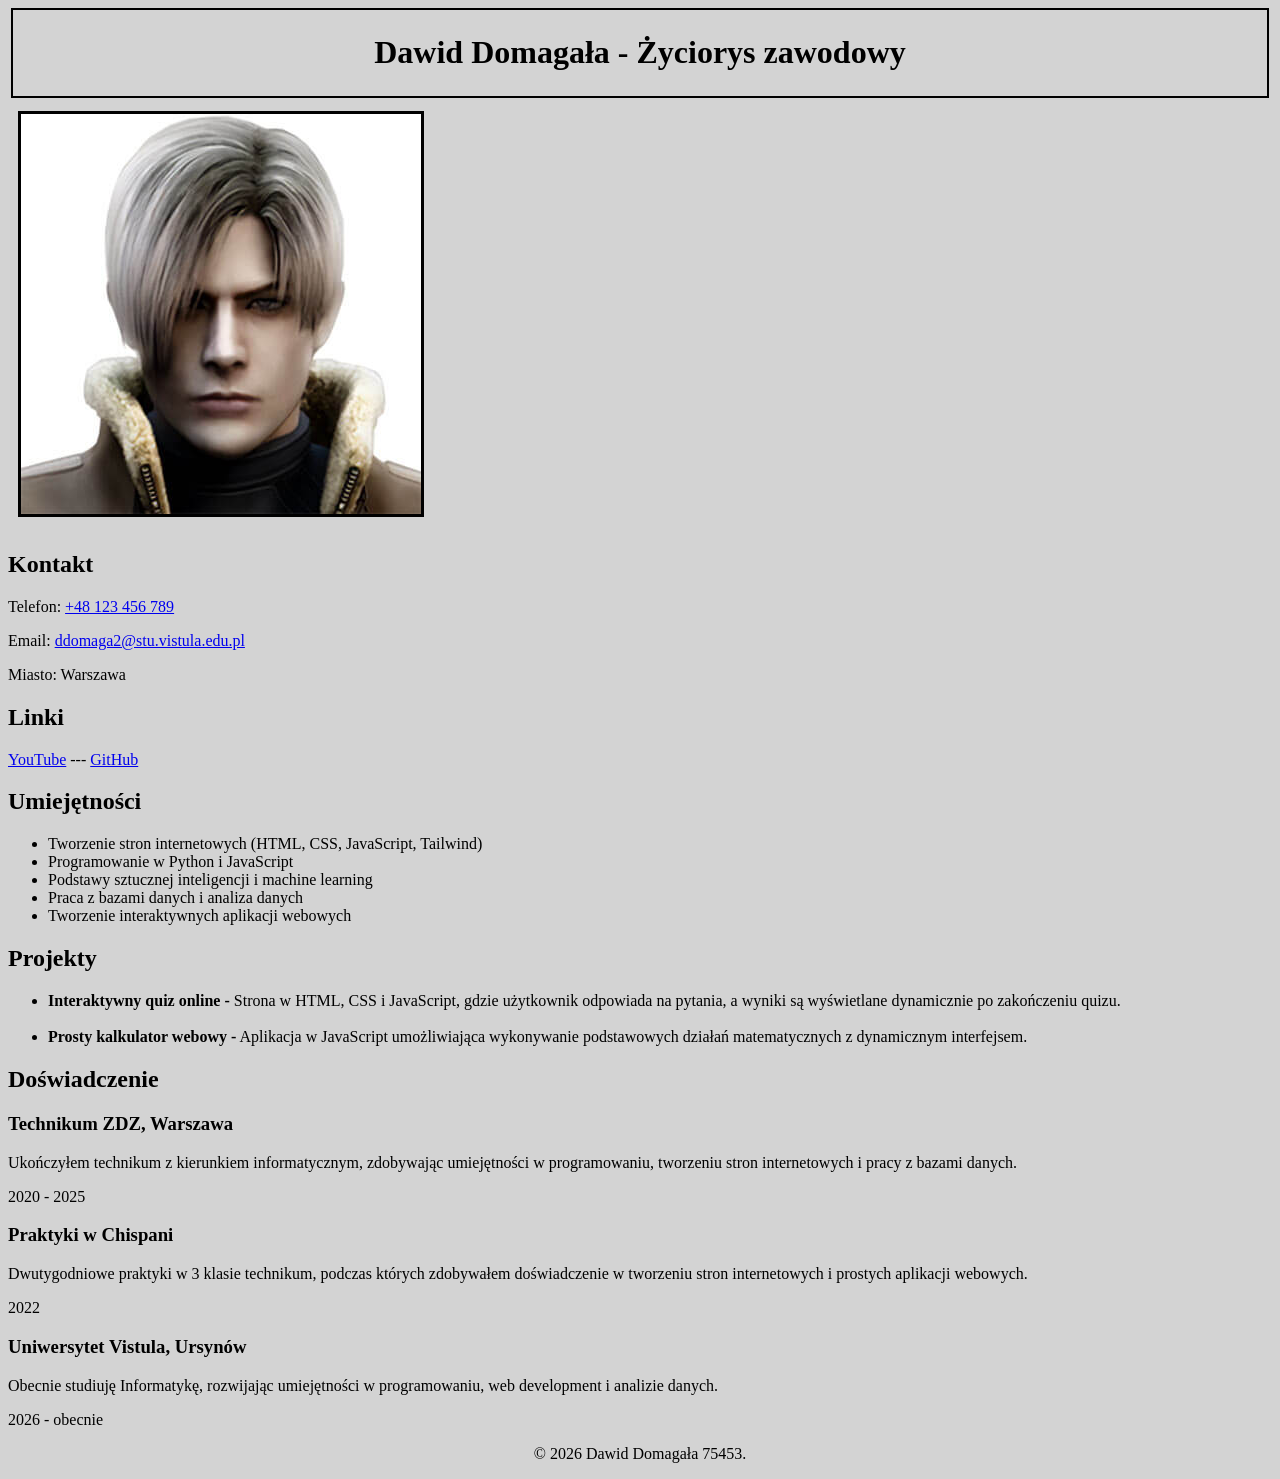
<file: Zad1_cv/index.html>
<!DOCTYPE html>
<html lang="pl">
<head>
    <meta charset="UTF-8">
    <meta name="viewport" content="width=device-width, initial-scale=1.0">
    <link rel="stylesheet" href="style.css">
    <title>CV Dawid Domagała 75453</title>
</head>
<body>
<header>
    <h1>Dawid Domagała - Życiorys zawodowy</h1>
</header>
<main>
    <section id="icon">
        <img src="Profiloew.jpg" alt="Zdjęcie profilowe" style="border: 3px solid black;">
    </section>
    <section id="Kontakt">
    <h2>Kontakt</h2>
    <p>Telefon: <a href="tel:+48 123 456 789">+48 123 456 789</a> </p>
    <p>Email: <a href="mailto:ddomaga2@stu.vistula.edu.pl">ddomaga2@stu.vistula.edu.pl</a></p>
    <p>Miasto: Warszawa</p>
    <h2>Linki</h2>
    <p><a href="https://www.youtube.com/@dawid3601" target="_blank" rel="noopener noreferrer">YouTube</a> --- <a href="https://github.com/75453" target="_blank" rel="noopener noreferrer">GitHub</a></p>
</section>
<section id="Umiejętności">
    <h2>Umiejętności</h2>
    <ul>
        <li>Tworzenie stron internetowych (HTML, CSS, JavaScript, Tailwind)</li>
        <li>Programowanie w Python i JavaScript</li>
        <li>Podstawy sztucznej inteligencji i machine learning</li>
        <li>Praca z bazami danych i analiza danych</li>
        <li>Tworzenie interaktywnych aplikacji webowych</li>
    </ul>
</section>
<section id="Projekty">
    <h2>Projekty</h2>
    <ul>
        <li><strong>Interaktywny quiz online -</strong> Strona w HTML, CSS i JavaScript, gdzie użytkownik odpowiada na pytania, a wyniki są wyświetlane dynamicznie po zakończeniu quizu.</li>
        <br>
        <li><strong>Prosty kalkulator webowy -</strong> Aplikacja w JavaScript umożliwiająca wykonywanie podstawowych działań matematycznych z dynamicznym interfejsem.</li>
    </ul>
</section>
<section id="Doświadczenie">
    <h2>Doświadczenie</h2>
    
    <article>
        <h3>Technikum ZDZ, Warszawa</h3>
        <p>Ukończyłem technikum z kierunkiem informatycznym, zdobywając umiejętności w programowaniu, tworzeniu stron internetowych i pracy z bazami danych.</p>
        <p>2020 - 2025</p>
    </article>
    
    <article>
        <h3>Praktyki w Chispani</h3>
        <p>Dwutygodniowe praktyki w 3 klasie technikum, podczas których zdobywałem doświadczenie w tworzeniu stron internetowych i prostych aplikacji webowych.</p>
        <p> 2022</p>
    </article>
    
    <article>
        <h3>Uniwersytet Vistula, Ursynów</h3>
        <p>Obecnie studiuję Informatykę, rozwijając umiejętności w programowaniu, web development i analizie danych.</p>
        <p>2026 - obecnie</p>
    </article>

</section>
</main>
<footer>
    <p>&copy; 2026 Dawid Domagała 75453.</p>
</footer>
</body>
</html>
</file>
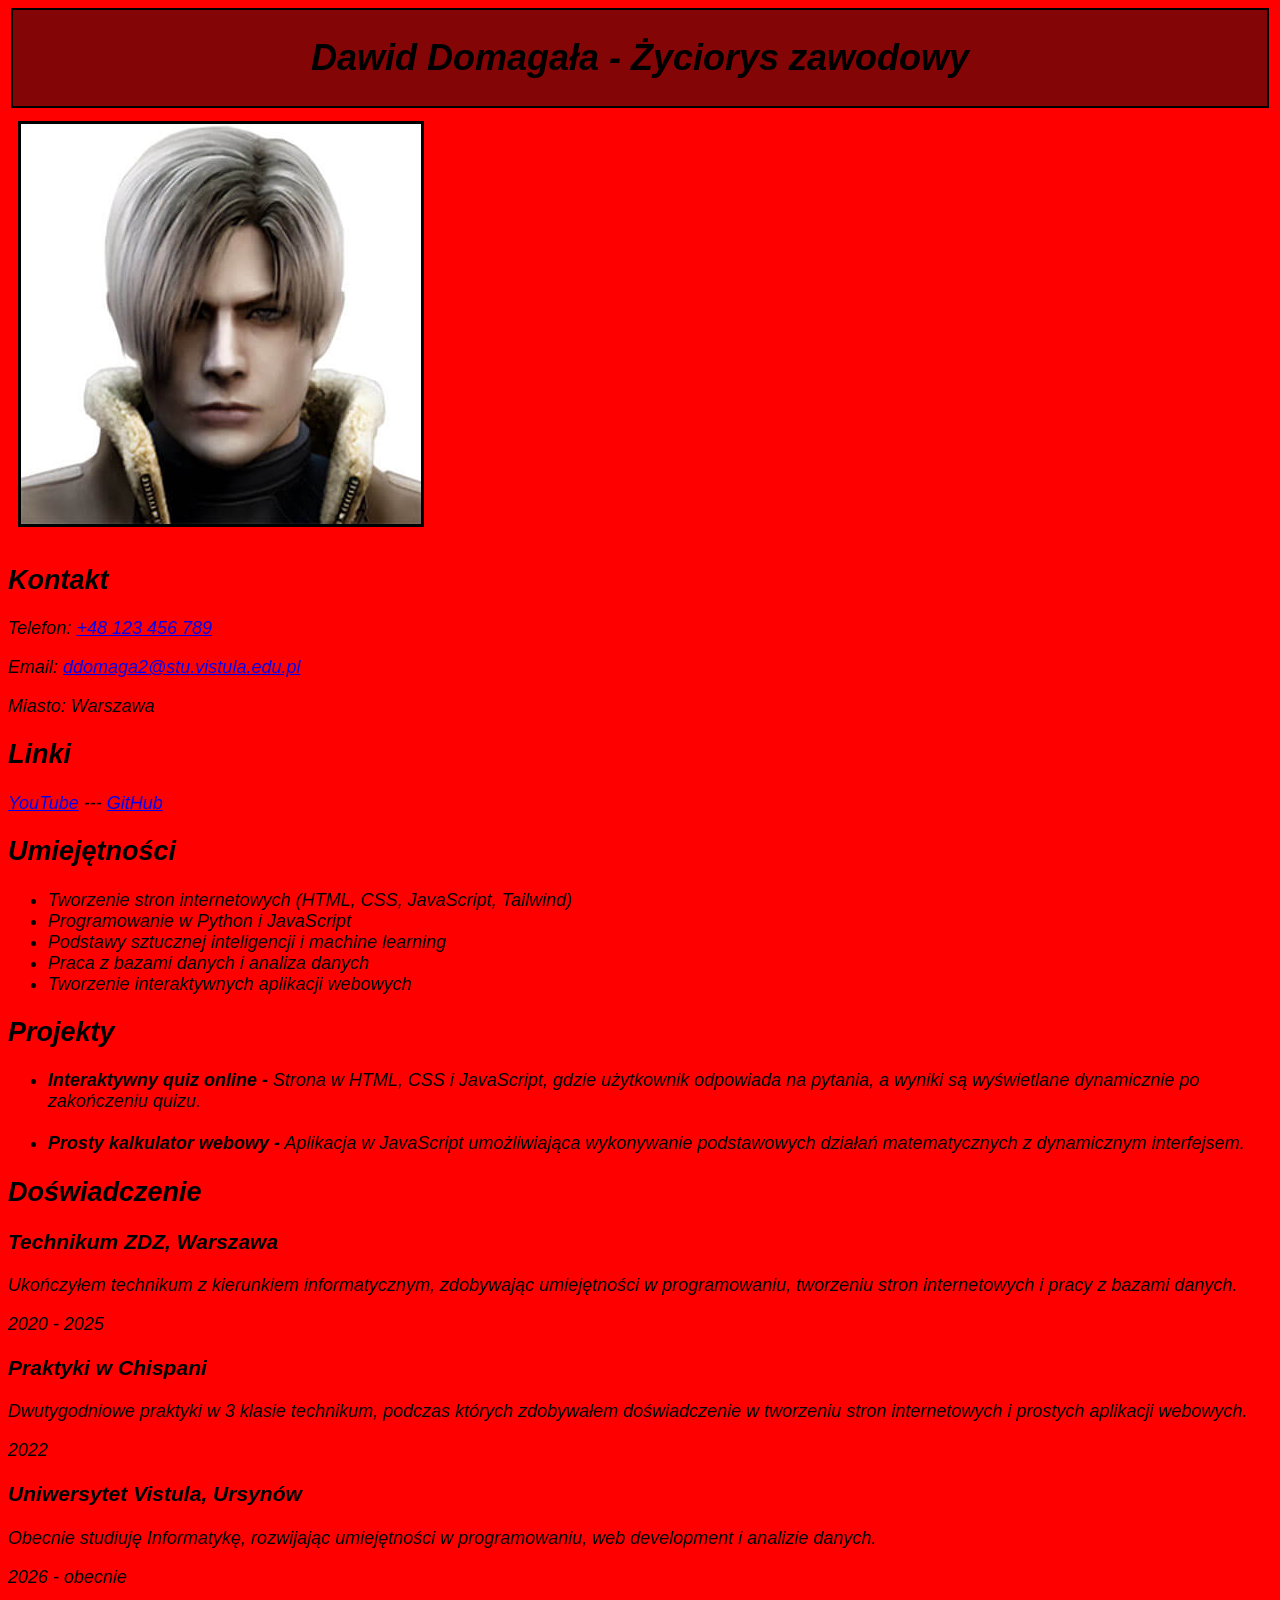
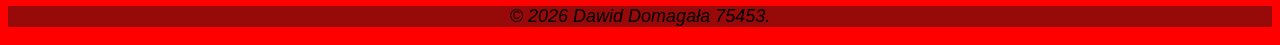
<file: Zad3_motyw/index.html>
<!DOCTYPE html>
<html lang="pl">
<head>
    <meta charset="UTF-8">
    <meta name="viewport" content="width=device-width, initial-scale=1.0">
    <!--<link rel="stylesheet" href="Green.css"> -->
    <link rel="stylesheet" href="Red.css">
    <title>CV Dawid Domagała 75453</title>
</head>
<body>
<header>
    <h1>Dawid Domagała - Życiorys zawodowy</h1>
</header>
<main>
    <section id="icon">
        <img src="Profiloew.jpg" alt="Zdjęcie profilowe" style="border: 3px solid black;">
    </section>
    <section id="Kontakt">
    <h2>Kontakt</h2>
    <p>Telefon: <a href="tel:+48 123 456 789">+48 123 456 789</a> </p>
    <p>Email: <a href="mailto:ddomaga2@stu.vistula.edu.pl">ddomaga2@stu.vistula.edu.pl</a></p>
    <p>Miasto: Warszawa</p>
    <h2>Linki</h2>
    <p><a href="https://www.youtube.com/@dawid3601" target="_blank" rel="noopener noreferrer">YouTube</a> --- <a href="https://github.com/75453" target="_blank" rel="noopener noreferrer">GitHub</a></p>
</section>
<section id="Umiejętności">
    <h2>Umiejętności</h2>
    <ul>
        <li>Tworzenie stron internetowych (HTML, CSS, JavaScript, Tailwind)</li>
        <li>Programowanie w Python i JavaScript</li>
        <li>Podstawy sztucznej inteligencji i machine learning</li>
        <li>Praca z bazami danych i analiza danych</li>
        <li>Tworzenie interaktywnych aplikacji webowych</li>
    </ul>
</section>
<section id="Projekty">
    <h2>Projekty</h2>
    <ul>
        <li><strong>Interaktywny quiz online -</strong> Strona w HTML, CSS i JavaScript, gdzie użytkownik odpowiada na pytania, a wyniki są wyświetlane dynamicznie po zakończeniu quizu.</li>
        <br>
        <li><strong>Prosty kalkulator webowy -</strong> Aplikacja w JavaScript umożliwiająca wykonywanie podstawowych działań matematycznych z dynamicznym interfejsem.</li>
    </ul>
</section>
<section id="Doświadczenie">
    <h2>Doświadczenie</h2>
    
    <article>
        <h3>Technikum ZDZ, Warszawa</h3>
        <p>Ukończyłem technikum z kierunkiem informatycznym, zdobywając umiejętności w programowaniu, tworzeniu stron internetowych i pracy z bazami danych.</p>
        <p>2020 - 2025</p>
    </article>
    
    <article>
        <h3>Praktyki w Chispani</h3>
        <p>Dwutygodniowe praktyki w 3 klasie technikum, podczas których zdobywałem doświadczenie w tworzeniu stron internetowych i prostych aplikacji webowych.</p>
        <p> 2022</p>
    </article>
    
    <article>
        <h3>Uniwersytet Vistula, Ursynów</h3>
        <p>Obecnie studiuję Informatykę, rozwijając umiejętności w programowaniu, web development i analizie danych.</p>
        <p>2026 - obecnie</p>
    </article>

</section>
</main>
<footer>
    <p>&copy; 2026 Dawid Domagała 75453.</p>
</footer>
</body>
</html>
</file>
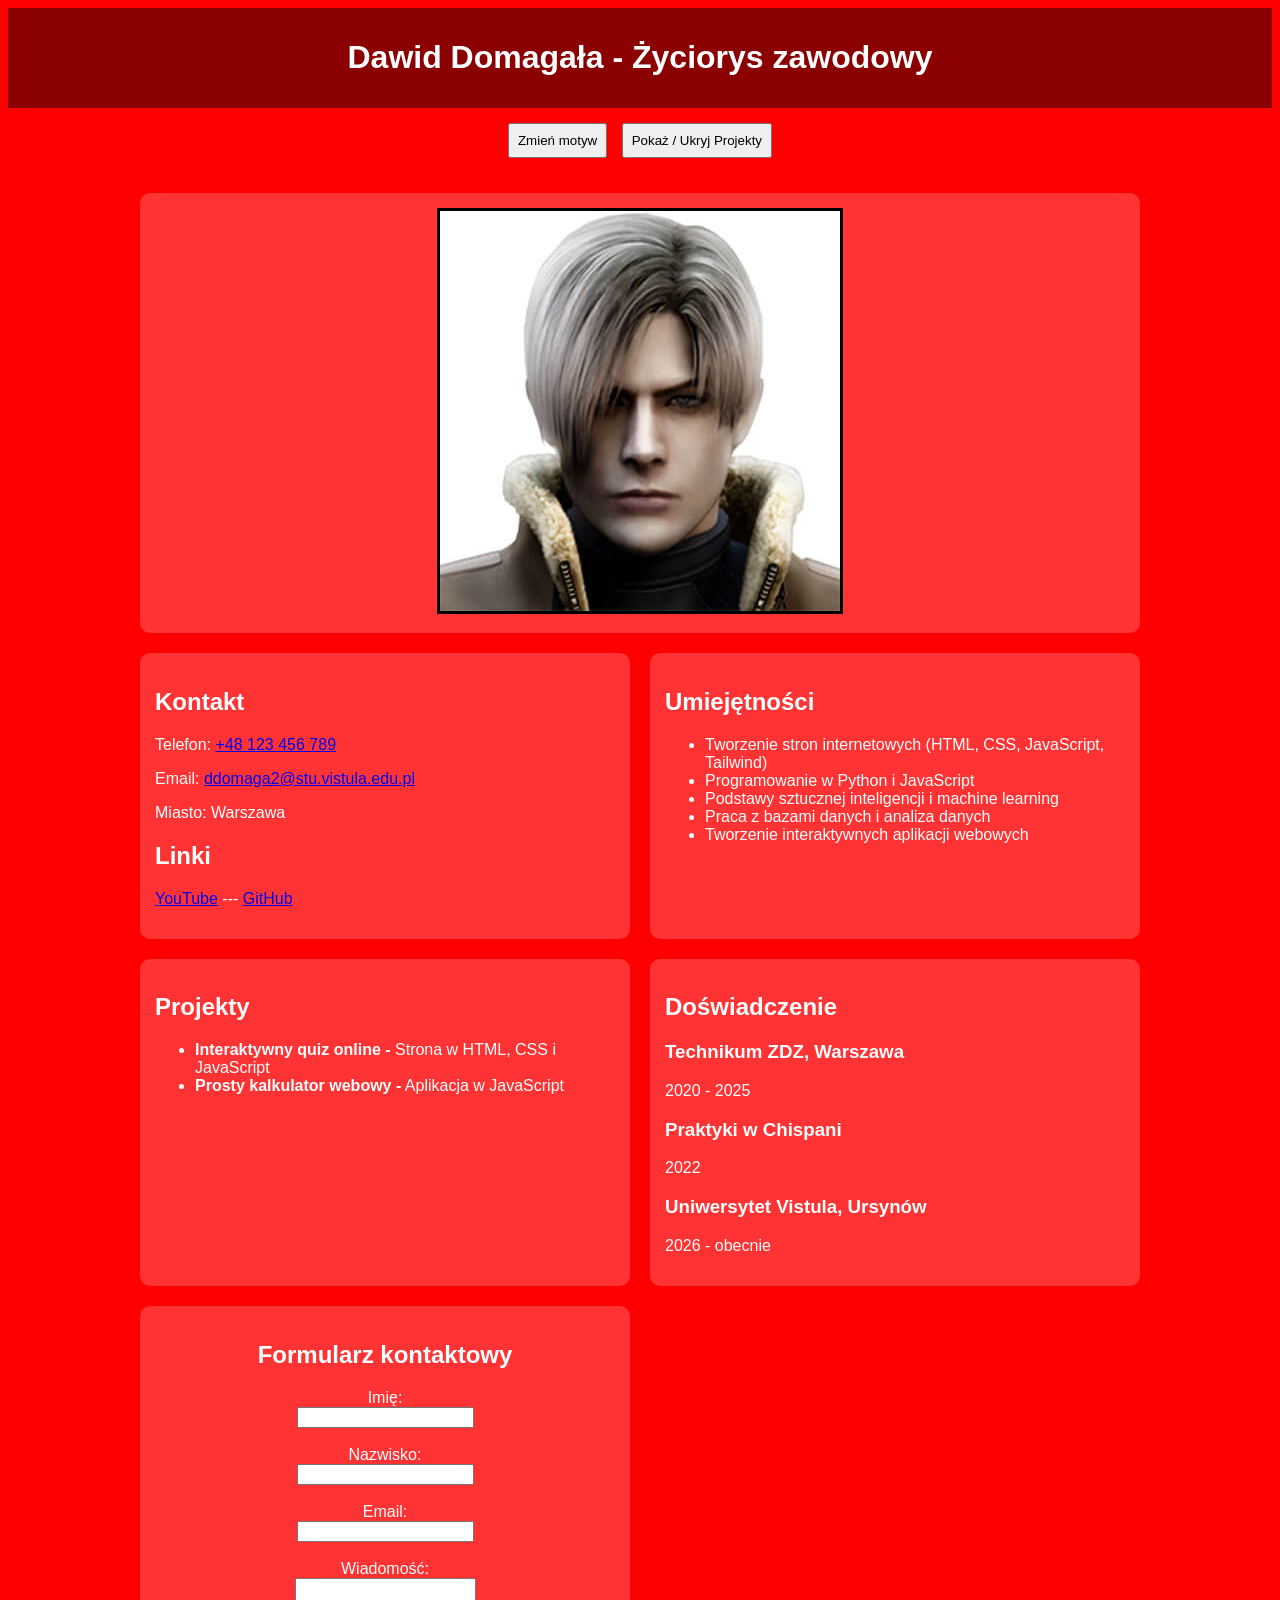
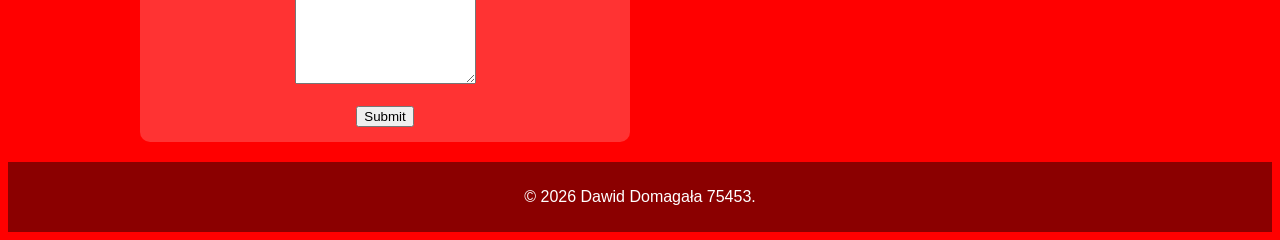
<file: Zad5_Formularz2/index.html>
<!DOCTYPE html>
<html lang="pl">
<head>
    <meta charset="UTF-8">
    <meta name="viewport" content="width=device-width, initial-scale=1.0">
    
    <!-- MOTYW -->
    <link id="theme" rel="stylesheet" href="Red.css">
    
    <title>CV Dawid Domagała 75453</title>
</head>
<body>

<header>
    <h1>Dawid Domagała - Życiorys zawodowy</h1>
</header>


<div style="text-align:center; margin:10px;">
    <button onclick="changeTheme()">Zmień motyw</button>
    <button onclick="toggleSection()">Pokaż / Ukryj Projekty</button>
</div>

<main>

<section id="icon">
    <img src="Profiloew.jpg" alt="Zdjęcie profilowe" style="border: 3px solid black;">
</section>

<section id="Kontakt">
    <h2>Kontakt</h2>
    <p>Telefon: <a href="tel:+48 123 456 789">+48 123 456 789</a></p>
    <p>Email: <a href="mailto:ddomaga2@stu.vistula.edu.pl">ddomaga2@stu.vistula.edu.pl</a></p>
    <p>Miasto: Warszawa</p>

    <h2>Linki</h2>
    <p>
        <a href="https://www.youtube.com/@dawid3601" target="_blank">YouTube</a> ---
        <a href="https://github.com/75453" target="_blank">GitHub</a>
    </p>
</section>

<section id="Umiejętności">
    <h2>Umiejętności</h2>
    <ul>
        <li>Tworzenie stron internetowych (HTML, CSS, JavaScript, Tailwind)</li>
        <li>Programowanie w Python i JavaScript</li>
        <li>Podstawy sztucznej inteligencji i machine learning</li>
        <li>Praca z bazami danych i analiza danych</li>
        <li>Tworzenie interaktywnych aplikacji webowych</li>
    </ul>
</section>


<section id="Projekty">
    <h2>Projekty</h2>
    <ul>
        <li><strong>Interaktywny quiz online -</strong> Strona w HTML, CSS i JavaScript</li>
        <li><strong>Prosty kalkulator webowy -</strong> Aplikacja w JavaScript</li>
    </ul>
</section>

<section id="Doświadczenie">
    <h2>Doświadczenie</h2>
    
    <article>
        <h3>Technikum ZDZ, Warszawa</h3>
        <p>2020 - 2025</p>
    </article>
    
    <article>
        <h3>Praktyki w Chispani</h3>
        <p>2022</p>
    </article>
    
    <article>
        <h3>Uniwersytet Vistula, Ursynów</h3>
        <p>2026 - obecnie</p>
    </article>

</section>
<section id="Formularz">
    <h2>Formularz kontaktowy</h2>
    <form id="contactForm" action="">
        <label for="fname">Imię:</label><br>
        <input type="text" id="fname" name="fname" value=""><br><br>
        <label for="lname">Nazwisko:</label><br>
        <input type="text" id="lname" name="lname" value=""><br><br>
        <label for="email">Email:</label><br>
        <input type="text" id="email" name="email" value=""><br><br>
        <label for="message">Wiadomość:</label><br>
        <textarea id="message" style="height: 100px;"></textarea><br><br>
        <input type="submit" value="Submit">
        
    </form>
</section>

</main>

<footer>
    <p>&copy; 2026 Dawid Domagała 75453.</p>
</footer>


<script src="MotywScript.js"></script>
<script src="WalidacjaScript.js"></script>

</body>
</html>
</file>
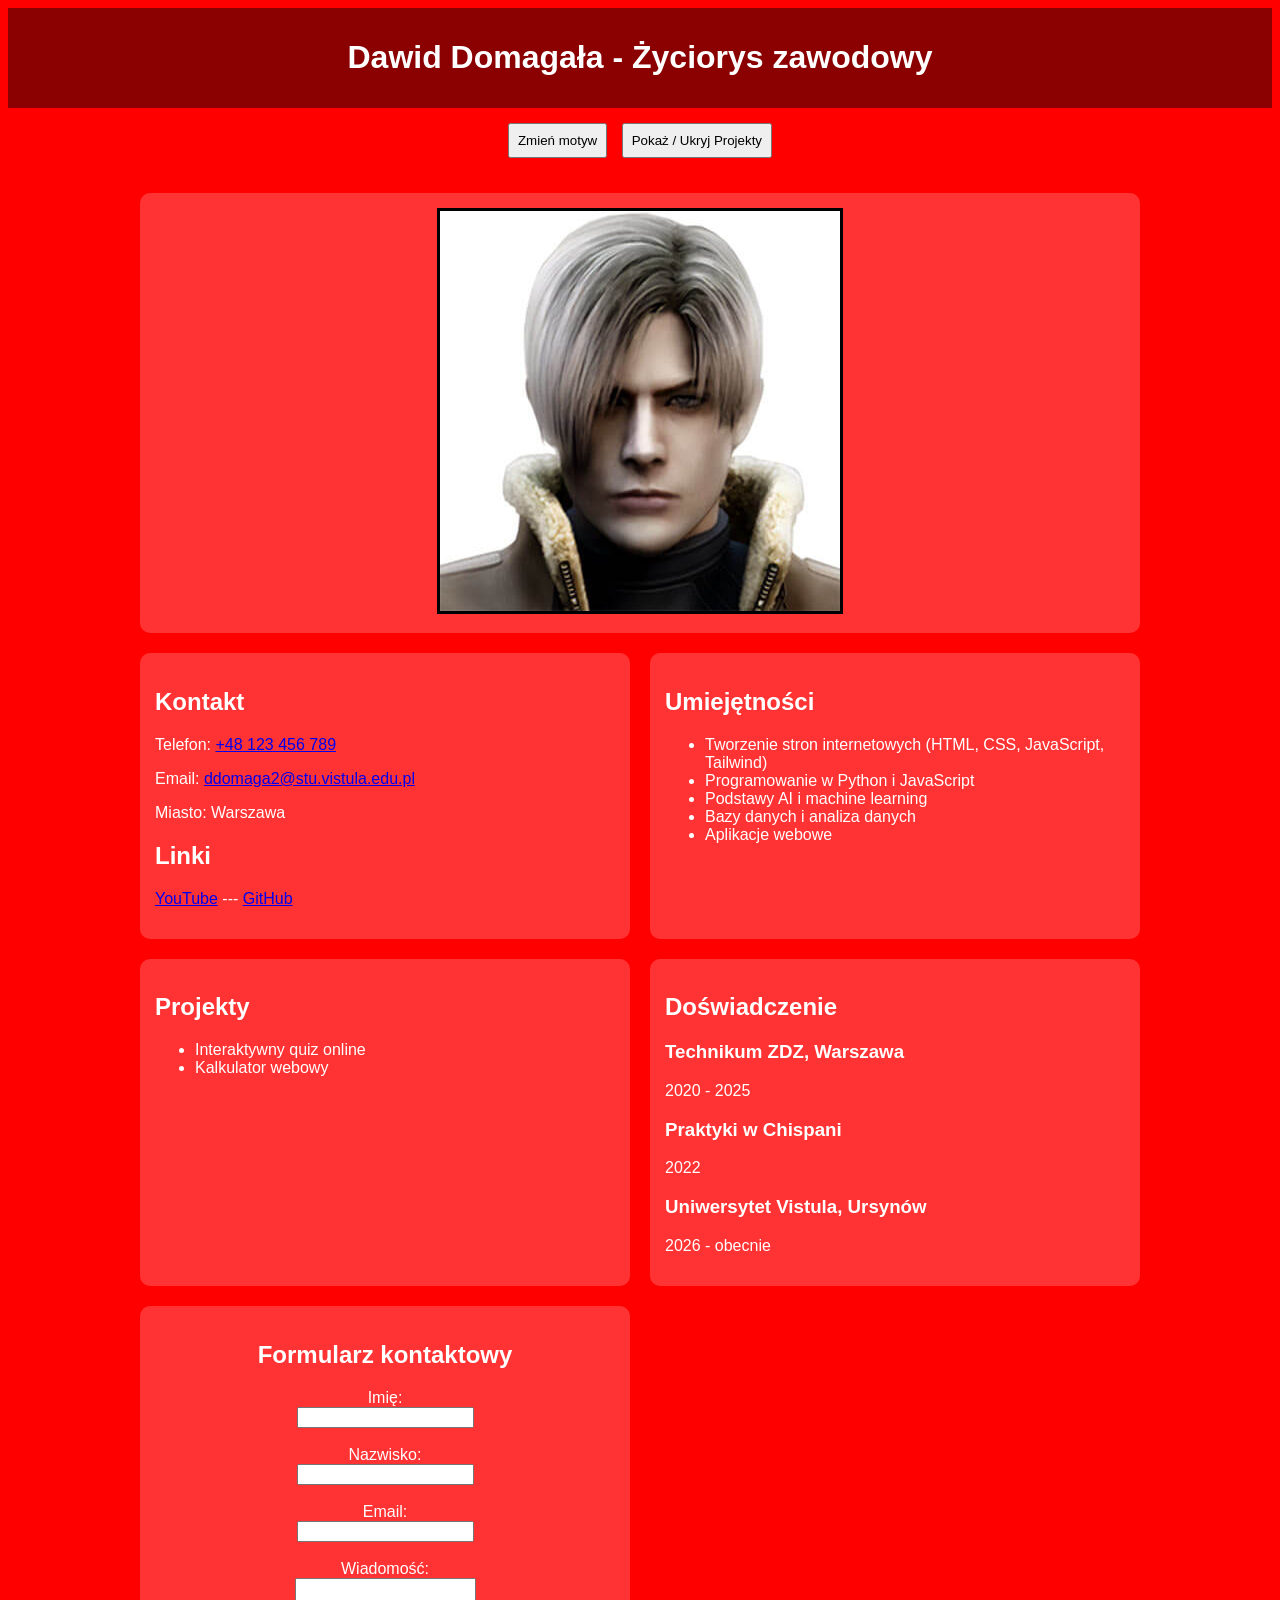
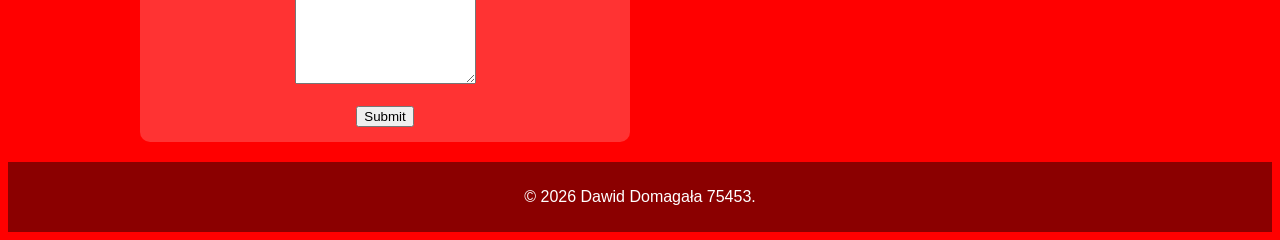
<file: Zad6_Json/index.html>
<!DOCTYPE html>
<html lang="pl">
<head>
    <meta charset="UTF-8">
    <meta name="viewport" content="width=device-width, initial-scale=1.0">
    
    <!-- MOTYW -->
    <link id="theme" rel="stylesheet" href="Red.css">
    
    <title>CV Dawid Domagała 75453</title>
</head>
<body>

<header>
    <h1>Dawid Domagała - Życiorys zawodowy</h1>
</header>


<div style="text-align:center; margin:10px;">
    <button onclick="changeTheme()">Zmień motyw</button>
    <button onclick="toggleSection()">Pokaż / Ukryj Projekty</button>
</div>

<main>

<section id="icon">
    <img src="Profiloew.jpg" alt="Zdjęcie profilowe" style="border: 3px solid black;">
</section>

<section id="Kontakt">
    <h2>Kontakt</h2>
    <p>Telefon: <a href="tel:+48 123 456 789">+48 123 456 789</a></p>
    <p>Email: <a href="mailto:ddomaga2@stu.vistula.edu.pl">ddomaga2@stu.vistula.edu.pl</a></p>
    <p>Miasto: Warszawa</p>

    <h2>Linki</h2>
    <p>
        <a href="https://www.youtube.com/@dawid3601" target="_blank">YouTube</a> ---
        <a href="https://github.com/75453" target="_blank">GitHub</a>
    </p>
</section>

<section id="Umiejętności">
    <h2>Umiejętności</h2>
    <ul id="skillsList"></ul>
</section>

<section id="Projekty">
    <h2>Projekty</h2>
    <ul id="projectsList"></ul>
</section>

<section id="Doświadczenie">
    <h2>Doświadczenie</h2>
    
    <article>
        <h3>Technikum ZDZ, Warszawa</h3>
        <p>2020 - 2025</p>
    </article>
    
    <article>
        <h3>Praktyki w Chispani</h3>
        <p>2022</p>
    </article>
    
    <article>
        <h3>Uniwersytet Vistula, Ursynów</h3>
        <p>2026 - obecnie</p>
    </article>

</section>
<section id="Formularz">
    <h2>Formularz kontaktowy</h2>
    <form id="contactForm" action="">
        <label for="fname">Imię:</label><br>
        <input type="text" id="fname" name="fname" value=""><br><br>
        <label for="lname">Nazwisko:</label><br>
        <input type="text" id="lname" name="lname" value=""><br><br>
        <label for="email">Email:</label><br>
        <input type="text" id="email" name="email" value=""><br><br>
        <label for="message">Wiadomość:</label><br>
        <textarea id="message" style="height: 100px;"></textarea><br><br>
        <input type="submit" value="Submit">
        
    </form>
</section>

</main>

<footer>
    <p>&copy; 2026 Dawid Domagała 75453.</p>
</footer>


<script src="MotywScript.js"></script>
<script src="WalidacjaScript.js"></script>
<script src="DataScript.js"></script>

</body>
</html>
</file>
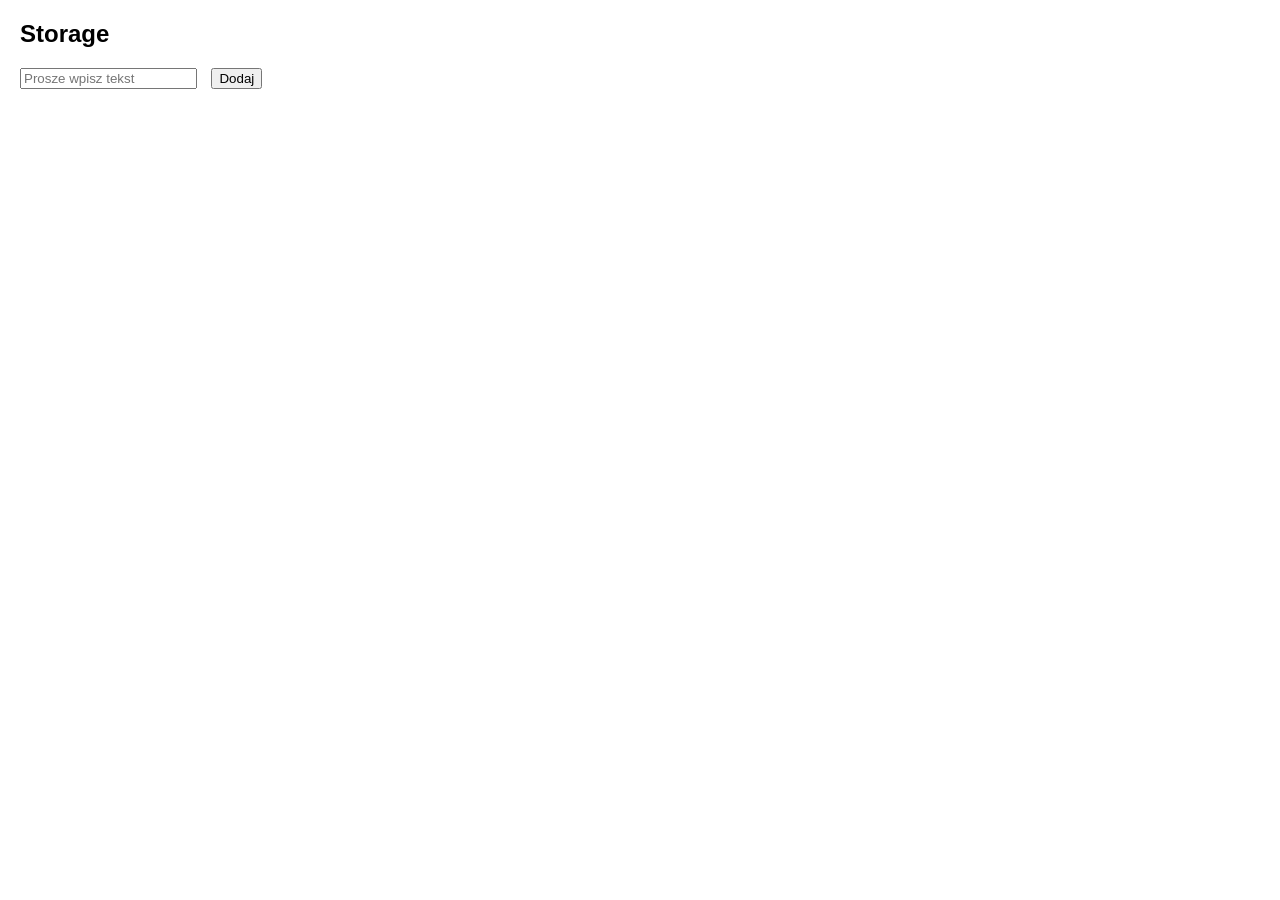
<file: Zad8_Backend/index.html>
<!DOCTYPE html>
<html lang="pl">
<head>
    <meta charset="UTF-8">
    <title>Zadanie7_Backend</title>
    <style>
        body { font-family: sans-serif; margin: 20px; }
        .item { margin-top: 10px; border-bottom: 1px solid #ccc; padding: 5px; display: flex; justify-content: space-between; width: 300px; }
        button { margin-left: 10px; cursor: pointer; }
    </style>
</head>
<body>

    <h2>Storage</h2>
    
    <input type="text" id="inputField" placeholder="Prosze wpisz tekst">
    <button onclick="addItem()">Dodaj</button>

    <div id="listContainer"></div>

    <script>
        const input = document.getElementById('inputField');
        const container = document.getElementById('listContainer');
        let items = JSON.parse(localStorage.getItem('myNotes')) || [];

        function render() {
            container.innerHTML = '';
            items.forEach((text, index) => {
                const div = document.createElement('div');
                div.className = 'item';
                div.innerHTML = `
                    <span>${text}</span>
                    <button onclick="removeItem(${index})">Usuń</button>
                `;
                container.appendChild(div);
            });
        }

        function addItem() {
            const val = input.value.trim();
            if (val) {
                items.push(val);
                localStorage.setItem('myNotes', JSON.stringify(items));
                input.value = '';
                render();
            }
        }

        function removeItem(index) {
            items.splice(index, 1);
            localStorage.setItem('myNotes', JSON.stringify(items));
            render();
        }

        render();
    </script>

</body>
</html>
</file>
<file: Zad1_cv/style.css>
body{
    box-sizing: border-box;
    height: 100%;
    background-color: lightgray
}
header{
height: auto;
background-color: lightgray;
width: auto;
margin: 3px;
padding: 3px;
text-align: center;
border: 2px solid black ;
 box-sizing: border-box;
}

main{
    height: auto;
    background-color: lightgray;
    width: auto;
    margin: 0;
    padding: 0;
    box-sizing: border-box;
    

}

footer{
    height: auto;
    background-color: lightgray;
    width: auto;
    margin: 0;
    padding: 0;
    text-align: center;
    

}
#icon{
    margin: 0;
    padding: 10px;
    
}
</file>
<file: Zad3_motyw/Green.css>
body{
    box-sizing: border-box;
    height: 100%;
    background-color: green;
    font-family: 'Franklin Gothic Medium', 'Arial Narrow', Arial, sans-serif;
    font-style: oblique;
    font-size: medium;
    
}
header{
height: auto;
background-color: rgb(8, 78, 8);
width: auto;
margin: 3px;
padding: 3px;
text-align: center;
border: 2px solid black ;
 box-sizing: border-box;

}

main{
    height: auto;
    background-color: green;
    width: auto;
    margin: 0;
    padding: 0;
    box-sizing: border-box;
    

}

footer{
    height: auto;
    background-color: rgb(2, 84, 2);
    width: auto;
    margin: 0;
    padding: 0;
    text-align: center;
    

}
#icon{
    margin: 0;
    padding: 10px;
    
}
</file>
<file: Zad3_motyw/Red.css>
body{
    box-sizing: border-box;
    height: 100%;
    background-color: red;
    font-family:'Trebuchet MS', 'Lucida Sans Unicode', 'Lucida Grande', 'Lucida Sans', Arial, sans-serif;
    font-style: italic;
    font-size: large;
}
header{
height: auto;
background-color: rgb(132, 5, 5);
width: auto;
margin: 3px;
padding: 3px;
text-align: center;
border: 2px solid black ;
 box-sizing: border-box;

}

main{
    height: auto;
    background-color: red;
    width: auto;
    margin: 0;
    padding: 0;
    box-sizing: border-box;
    

}

footer{
    height: auto;
    background-color: rgb(152, 9, 9);
    width: auto;
    margin: 0;
    padding: 0;
    text-align: center;
    

}
#icon{
    margin: 0;
    padding: 10px;
    
}
</file>
<file: Zad5_Formularz2/Red.css>
body {
    background-color: red;
    font-family: Arial;
    color: white;
}

header {
    background-color: darkred;
    text-align: center;
    padding: 10px;
}

footer {
    background-color: darkred;
    text-align: center;
    padding: 10px;
}

button {
    margin: 5px;
    padding: 8px;
}
main {
    display: grid;
    grid-template-columns: 1fr 1fr; 
    gap: 20px;
    max-width: 1000px;
    margin: 0 auto; 
    padding: 20px;
}

section {
    background-color: rgba(255,255,255,0.2);
    padding: 15px;
    border-radius: 10px;
}


#icon {
    grid-column: 1 / 3;
    text-align: center;
}
#Formularz {
    border-radius: 10px;
    text-align: center;
}
</file>
<file: Zad6_Json/Red.css>
body {
    background-color: red;
    font-family: Arial;
    color: white;
}

header {
    background-color: darkred;
    text-align: center;
    padding: 10px;
}

footer {
    background-color: darkred;
    text-align: center;
    padding: 10px;
}

button {
    margin: 5px;
    padding: 8px;
}
main {
    display: grid;
    grid-template-columns: 1fr 1fr; 
    gap: 20px;
    max-width: 1000px;
    margin: 0 auto; 
    padding: 20px;
}

section {
    background-color: rgba(255,255,255,0.2);
    padding: 15px;
    border-radius: 10px;
}


#icon {
    grid-column: 1 / 3;
    text-align: center;
}
#Formularz {
    border-radius: 10px;
    text-align: center;
}
</file>
